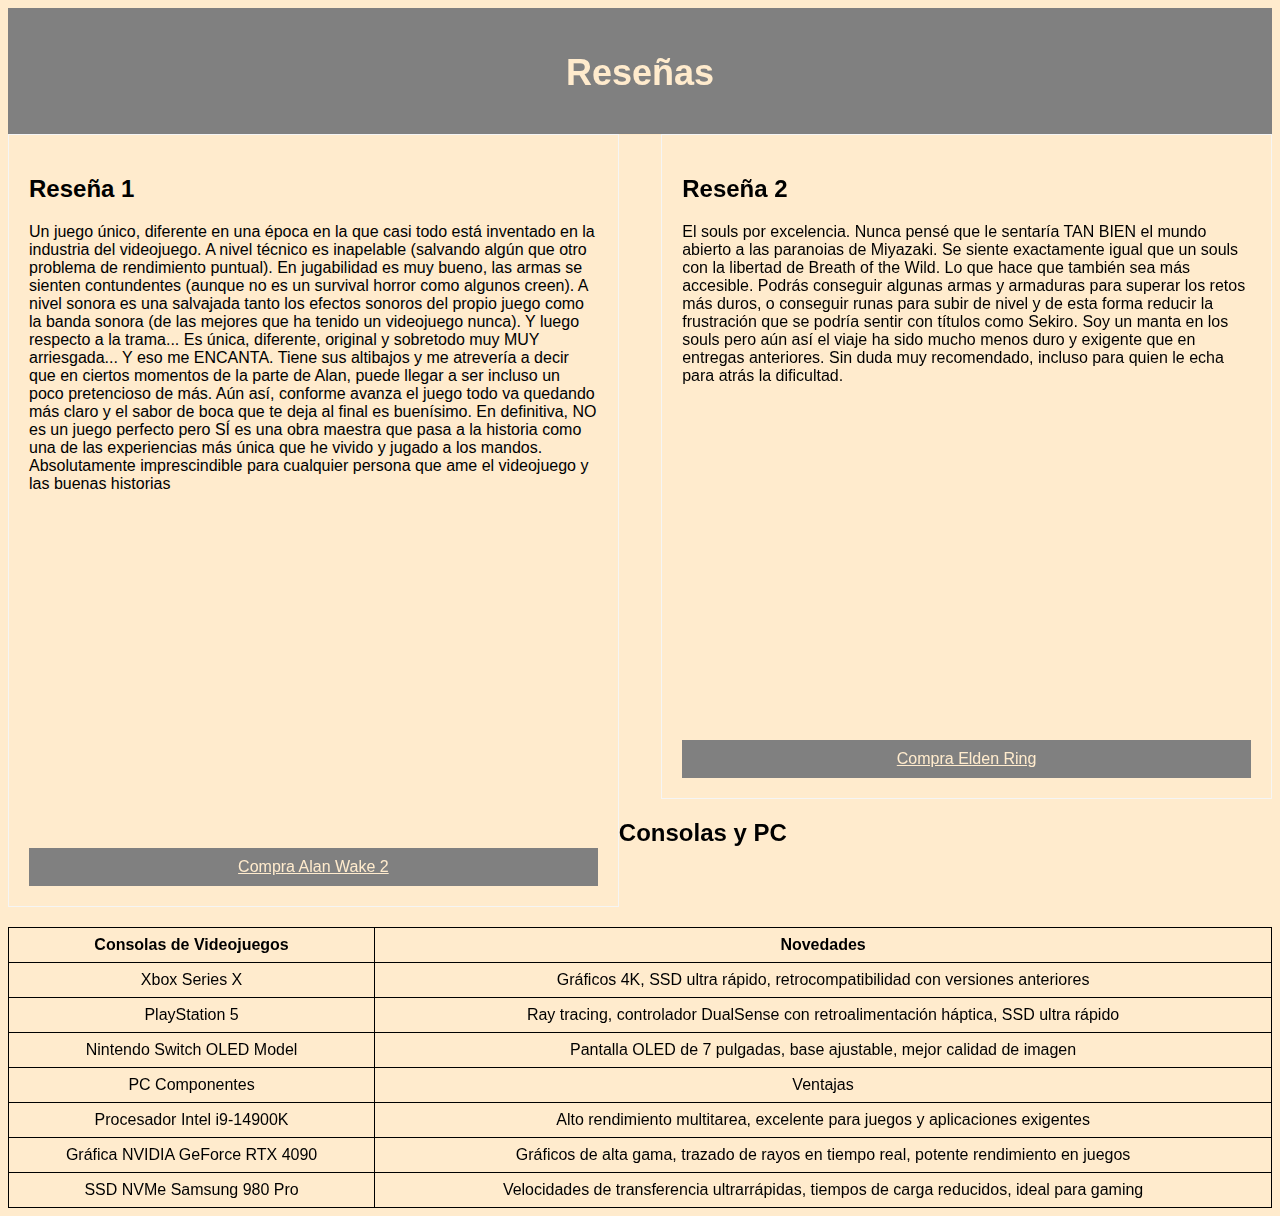
<file: resenas.html>
<!DOCTYPE html>
<html lang="es">
<head>
    <meta charset="UTF-8">
    <meta name="viewport" content="width=device-width, initial-scale=1.0">
    <title>Reseñas</title>
    <link rel="stylesheet" href="estrese.css">
</head>
<body>
    <header>
        <h1 class="titulo">Reseñas</h1>
    </header>

   
    <article class="resena izquierda">
        <h2>Reseña 1</h2>
            <p>Un juego único, diferente en una época en la que casi todo está inventado en la industria del videojuego. A nivel técnico es inapelable (salvando algún que otro problema de rendimiento puntual). En jugabilidad es muy bueno, las armas se sienten contundentes (aunque no es un survival horror como algunos creen). A nivel sonora es una salvajada tanto los efectos sonoros del propio juego como la banda sonora (de las mejores que ha tenido un videojuego nunca). Y luego respecto a la trama... Es única, diferente, original y sobretodo muy MUY arriesgada... Y eso me ENCANTA. Tiene sus altibajos y me atrevería a decir que en ciertos momentos de la parte de Alan, puede llegar a ser incluso un poco pretencioso de más. Aún así, conforme avanza el juego todo va quedando más claro y el sabor de boca que te deja al final es buenísimo. En definitiva, NO es un juego perfecto pero SÍ es una obra maestra que pasa a la historia como una de las experiencias más única que he vivido y jugado a los mandos. Absolutamente imprescindible para cualquier persona que ame el videojuego y las buenas historias</p>
            <iframe class="video" width="560" height="315" src="https://www.youtube.com/embed/5UXZ-30rMAA?si=ZXi3NnrEMLKPfJEY" title="YouTube video player" frameborder="0" allow="accelerometer; autoplay; clipboard-write; encrypted-media; gyroscope; picture-in-picture; web-share" allowfullscreen></iframe>
        
        <div class="enlace">
            <a class="enlace" href="https://store.epicgames.com/es-ES/p/alan-wake-2" target="_blank">Compra Alan Wake 2</a>
        </div>
    </article>

    
    <article class="resena derecha">
        <h2>Reseña 2</h2>
        <p>El souls por excelencia. Nunca pensé que le sentaría TAN BIEN el mundo abierto a las paranoias de Miyazaki. Se siente exactamente igual que un souls con la libertad de Breath of the Wild. Lo que hace que también sea más accesible. Podrás conseguir algunas armas y armaduras para superar los retos más duros, o conseguir runas para subir de nivel y de esta forma reducir la frustración que se podría sentir con títulos como Sekiro. Soy un manta en los souls pero aún así el viaje ha sido mucho menos duro y exigente que en entregas anteriores. Sin duda muy recomendado, incluso para quien le echa para atrás la dificultad.</p>
        <iframe width="560" height="315" src="https://www.youtube.com/embed/rJAWuxQkDUI?si=ZCFTGlbBtxV0Ia7V" title="YouTube video player" frameborder="0" allow="accelerometer; autoplay; clipboard-write; encrypted-media; gyroscope; picture-in-picture; web-share" allowfullscreen></iframe>
        
        <div class="enlace">
            <a href="https://www.amazon.com.mx/Bandai-Mexico-13020-Elden-Ring/dp/B09743F8P6/ref=sr_1_6?crid=BSSV2TCNA8E9&keywords=elden+ring&qid=1708139728&sprefix=elde%2Caps%2C121&sr=8-6&ufe=app_do%3Aamzn1.fos.4e545b5e-1d45-498b-8193-a253464ffa47" target="_blank">Compra Elden Ring</a>
        </div>
    </article>
    <h2>Consolas y PC</h2>
    <table class="tabla">
        <tr>
            <th>Consolas de Videojuegos</th>
            <th>Novedades</th>
        </tr>
        <tr>
            <td>Xbox Series X</td>
            <td>Gráficos 4K, SSD ultra rápido, retrocompatibilidad con versiones anteriores</td>
        </tr>
        <tr>
            <td>PlayStation 5</td>
            <td>Ray tracing, controlador DualSense con retroalimentación háptica, SSD ultra rápido</td>
        </tr>
        <tr>
            <td>Nintendo Switch OLED Model</td>
            <td>Pantalla OLED de 7 pulgadas, base ajustable, mejor calidad de imagen</td>
        </tr>
        <tr>
            <td>PC Componentes</td>
            <td>Ventajas</td>
        </tr>
        <tr>
            <td>Procesador  Intel i9-14900K</td>
            <td>Alto rendimiento multitarea, excelente para juegos y aplicaciones exigentes</td>
        </tr>
        <tr>
            <td>Gráfica NVIDIA GeForce RTX 4090</td>
            <td>Gráficos de alta gama, trazado de rayos en tiempo real, potente rendimiento en juegos</td>
        </tr>
        <tr>
            <td>SSD NVMe Samsung 980 Pro</td>
            <td>Velocidades de transferencia ultrarrápidas, tiempos de carga reducidos, ideal para gaming</td>
        </tr>
    </table>

</body>
</html>
</file>
<file: estrese.css>
body {
    font-family: Arial, sans-serif;
    background-color: blanchedalmond;
}

header {
    background-color: gray;
    color: blanchedalmond;
    padding: 20px 0;
    text-align: center;
}

.titulo {
    font-size: 36px;
    margin-bottom: 20px;
}

.resena {
    width: 45%;
    border: 1px solid whitesmoke;
    padding: 20px;
    margin-bottom: 20px;
    display: inline-block;
    vertical-align: top;
}

.izquierda {
    float: left;
}

.derecha {
    float: right;
}

.contenido h2 {
    margin-top: 0;
}

.enlace {
    margin-top: 20px;
}

.enlace a {
    display: block;
    text-align: center;
    color: blanchedalmond;
    background-color: grey;
    padding: 10px;
}

.enlace a:hover {
    background-color: wheat;
}
html{
    background-color: blanchedalmond;
}

.tabla {
    border-collapse: collapse;
    width: 100%;
}

.tabla th, .tabla td {
    border: 1px solid black;
    padding: 8px;
    text-align: center;
}
</file>
